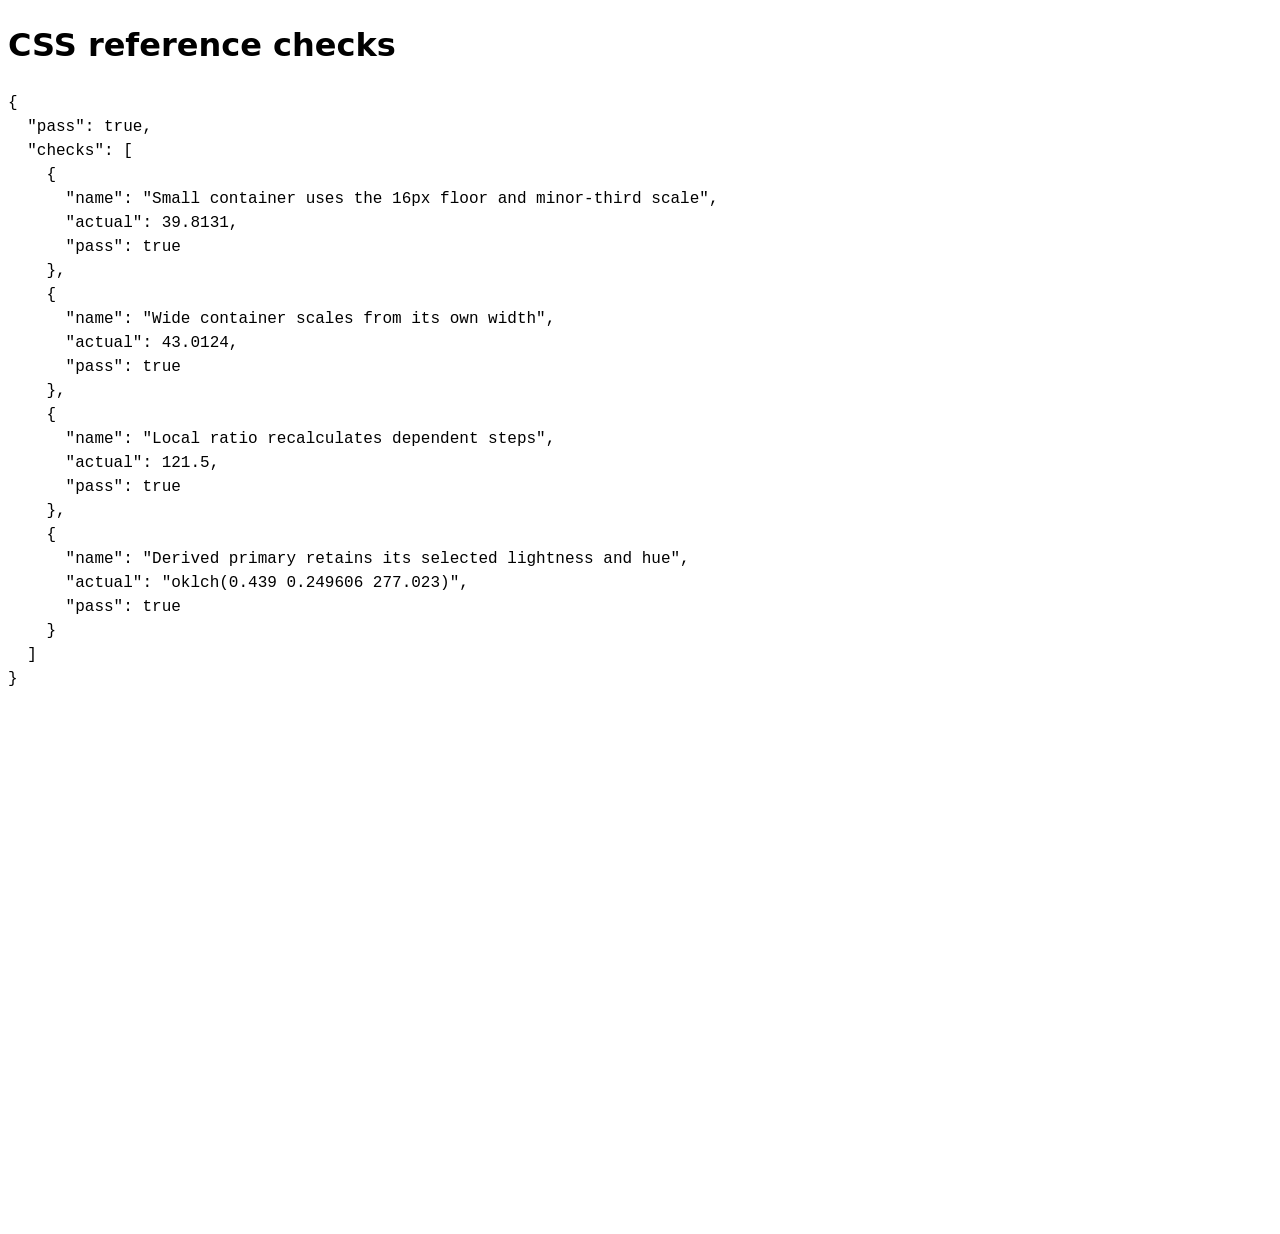
<file: tests/css-reference.html>
<!doctype html>
<html lang="en">
<meta charset="utf-8">
<meta name="viewport" content="width=device-width, initial-scale=1">
<title>CSS reference checks</title>
<link rel="stylesheet" href="../skills/typography/references/fluid-type.css">
<link rel="stylesheet" href="../skills/color/references/derived-colors.css">
<style>
body { font: 16px/1.5 system-ui, sans-serif; }
.sample { visibility: hidden; position: absolute; }
#small, #local { width: 400px; }
#wide { width: 1000px; }
#local { --text-ratio: 1.5; }
#derived { background: var(--color-primary-600); }
</style>
<h1>CSS reference checks</h1>
<pre id="result">Waiting for stylesheets.</pre>
<div id="small" class="prose sample"><h1>Small container</h1></div>
<div id="wide" class="prose sample"><h1>Wide container</h1></div>
<div id="local" class="prose sample"><h1>Local ratio</h1></div>
<div id="derived" class="sample">Derived primary</div>
<script>
window.addEventListener('load', () => {
  const small = parseFloat(getComputedStyle(document.querySelector('#small h1')).fontSize);
  const wide = parseFloat(getComputedStyle(document.querySelector('#wide h1')).fontSize);
  const local = parseFloat(getComputedStyle(document.querySelector('#local h1')).fontSize);
  const derived = getComputedStyle(document.querySelector('#derived')).backgroundColor;
  const checks = [
    { name: 'Small container uses the 16px floor and minor-third scale', actual: small, pass: Math.abs(small - 39.81312) < 0.01 },
    { name: 'Wide container scales from its own width', actual: wide, pass: Math.abs(wide - 43.01239) < 0.01 },
    { name: 'Local ratio recalculates dependent steps', actual: local, pass: Math.abs(local - 121.5) < 0.01 },
    { name: 'Derived primary retains its selected lightness and hue', actual: derived, pass: /^oklch\(0\.439\s/.test(derived) && /277\.023\)/.test(derived) }
  ];
  document.querySelector('#result').textContent = JSON.stringify({ pass: checks.every(check => check.pass), checks }, null, 2);
});
</script>
</html>
</file>
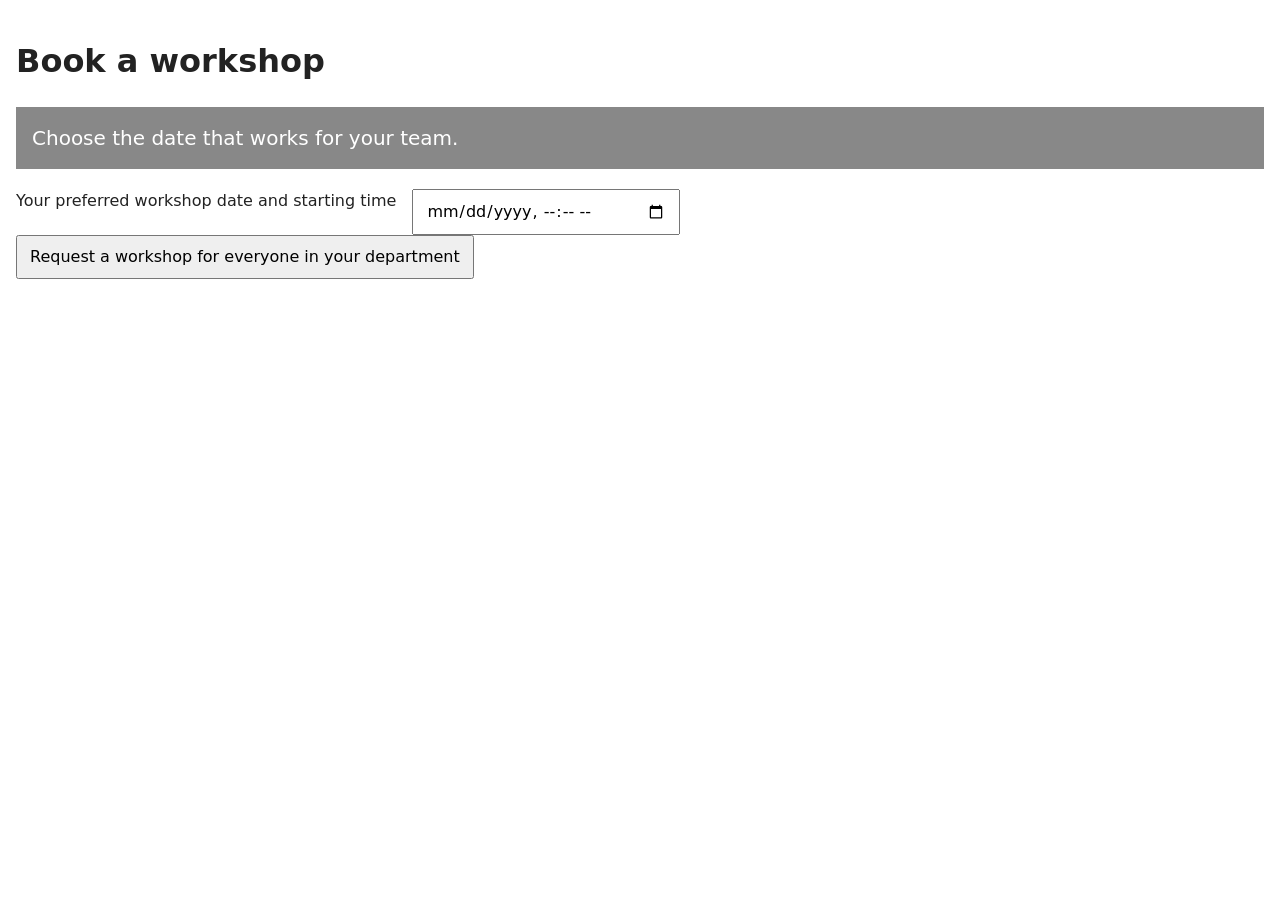
<file: evals/fixtures/booking.html>
<!doctype html>
<html lang="en">
<meta charset="utf-8">
<meta name="viewport" content="width=device-width, initial-scale=1">
<title>Meridian booking</title>
<style>
body { margin: 0; padding: 16px; font: 16px/1.5 system-ui, sans-serif; background: #fff; color: #222; }
form { width: 600px; }
p { font-size: 20px; font-weight: 400; color: #fff; background: #888; padding: 16px; }
.row { display: flex; gap: 16px; white-space: nowrap; }
input, button { font: inherit; padding: 8px 12px; }
</style>
<h1>Book a workshop</h1>
<p>Choose the date that works for your team.</p>
<form action="/bookings" method="post">
<div class="row"><span>Your preferred workshop date and starting time</span><input name="starts_at" type="datetime-local"></div>
<button type="submit">Request a workshop for everyone in your department</button>
</form>
</html>
</file>
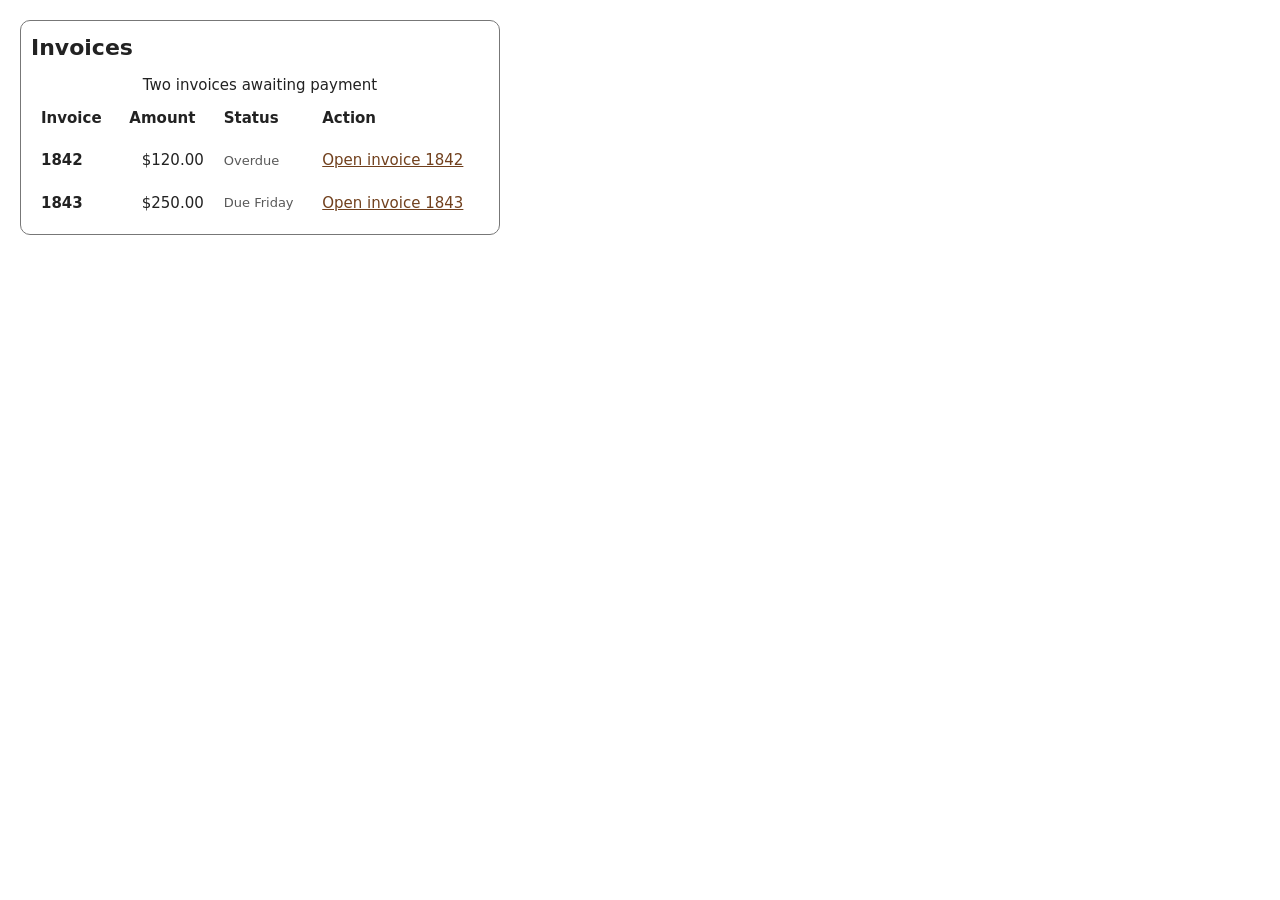
<file: evals/fixtures/invoices.html>
<!doctype html>
<html lang="en">
<meta charset="utf-8">
<meta name="viewport" content="width=device-width, initial-scale=1">
<title>Meridian invoices</title>
<style>
body { margin: 0; padding: 20px; font: 15px/1.5 system-ui, sans-serif; color: #222; background: #fff; }
.panel { width: 100%; max-width: 480px; padding: 10px; border: 1px solid #777; border-radius: 10px; box-sizing: border-box; }
h1 { font-size: 22px; margin: 0 0 10px; }
table { width: 100%; border-collapse: collapse; }
th, td { padding: 10px; text-align: left; }
.amount { text-align: right; font-variant-numeric: tabular-nums; }
.status { font-size: 13px; color: #595959; }
a { color: #71401d; text-decoration: underline; }
:focus-visible { outline: 2px solid #71401d; outline-offset: 3px; }
</style>
<main class="panel">
<h1>Invoices</h1>
<table>
<caption>Two invoices awaiting payment</caption>
<thead><tr><th scope="col">Invoice</th><th scope="col">Amount</th><th scope="col">Status</th><th scope="col">Action</th></tr></thead>
<tbody>
<tr><th scope="row">1842</th><td class="amount">$120.00</td><td class="status">Overdue</td><td><a href="/invoices/1842">Open invoice 1842</a></td></tr>
<tr><th scope="row">1843</th><td class="amount">$250.00</td><td class="status">Due Friday</td><td><a href="/invoices/1843">Open invoice 1843</a></td></tr>
</tbody>
</table>
</main>
</html>
</file>
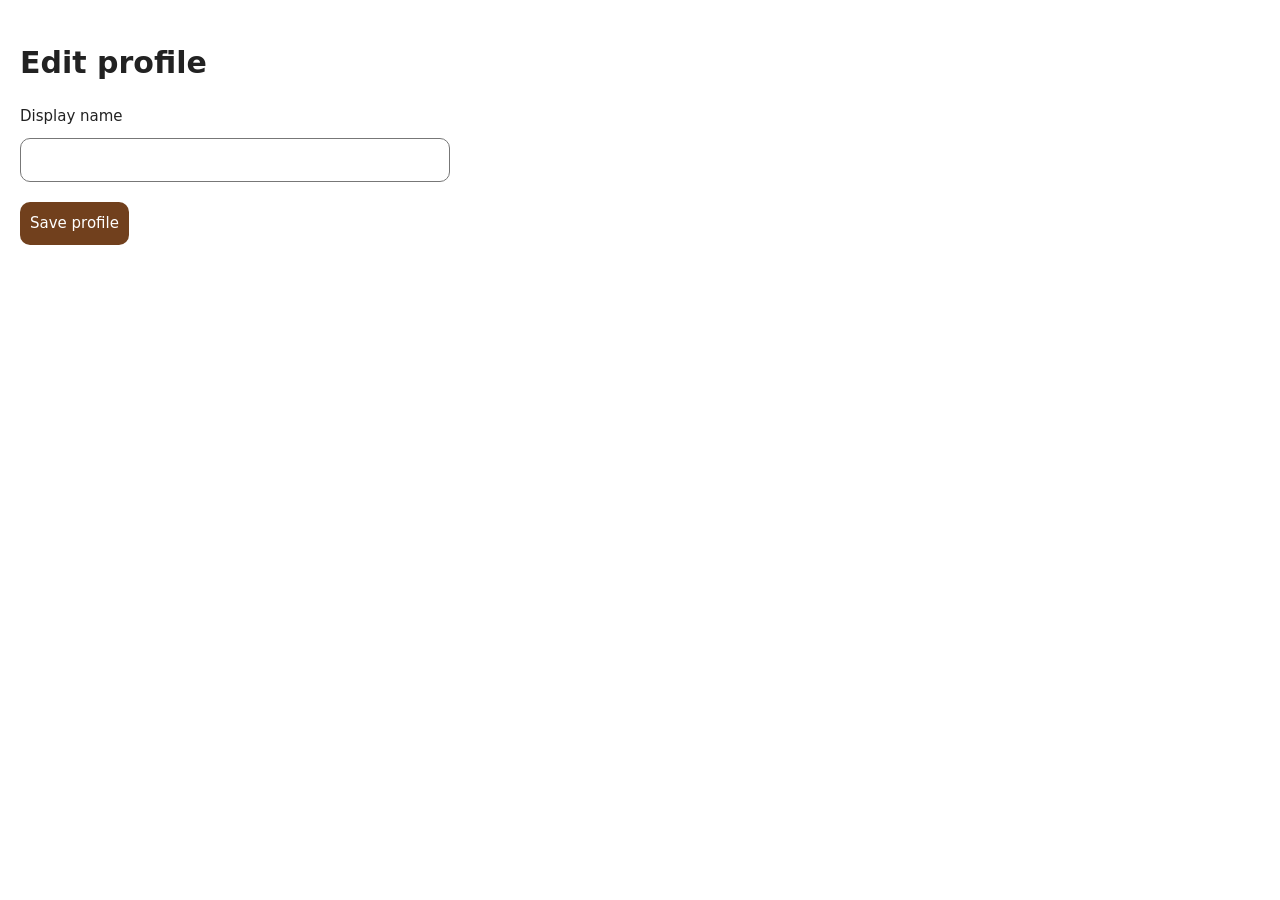
<file: evals/fixtures/profile.html>
<!doctype html>
<html lang="en">
<meta charset="utf-8">
<meta name="viewport" content="width=device-width, initial-scale=1">
<title>Meridian profile</title>
<style>
:root { --brand: #71401d; --ink: #222; --space: 10px; --radius: 10px; --body: 15px; }
body { font: var(--body)/1.5 system-ui, sans-serif; color: var(--ink); margin: 0; padding: 20px; background: #fff; }
form { max-width: 430px; display: grid; gap: 20px; }
label { display: grid; gap: var(--space); }
input, button { font: inherit; border-radius: var(--radius); padding: var(--space); }
input { border: 1px solid #777; }
button { background: var(--brand); color: #fff; border: 0; justify-self: start; }
:focus-visible { outline: 2px solid var(--brand); outline-offset: 3px; }
</style>
<h1>Edit profile</h1>
<form action="/profile" method="post">
<label>Display name <input name="display_name" autocomplete="nickname"></label>
<button type="submit">Save profile</button>
</form>
</html>
</file>
<file: skills/typography/references/fluid-type.css>
:root {
  --minor-second: 1.067;
  --major-second: 1.125;
  --minor-third: 1.2;
  --major-third: 1.25;
  --perfect-fourth: 1.333;
  --aug-fourth: 1.414;
  --perfect-fifth: 1.5;
  --golden-ratio: 1.618;
  --text-ratio: var(--minor-third);
  --text-min: 16;
  --screen-min: 640;
  --screen-max: 1536;
}

:root, .prose {
  --text-max: calc(var(--text-min) * var(--text-ratio));
  --text-diff: calc(var(--text-max) - var(--text-min));
  --screen-diff: calc(var(--screen-max) - var(--screen-min));
  --fluid-size: calc(var(--text-min) * 1px + (100cqw - var(--screen-min) * 1px) * var(--text-diff) / var(--screen-diff));
  --text-base: clamp(var(--text-min) * 1px, var(--fluid-size), var(--text-max) * 1px);
  --text-lg: calc(var(--text-base) * var(--text-ratio));
  --text-xl: calc(var(--text-lg) * var(--text-ratio));
  --text-2xl: calc(var(--text-xl) * var(--text-ratio));
  --text-3xl: calc(var(--text-2xl) * var(--text-ratio));
  --text-4xl: calc(var(--text-3xl) * var(--text-ratio));
  --text-5xl: calc(var(--text-4xl) * var(--text-ratio));
  --text-6xl: calc(var(--text-5xl) * var(--text-ratio));
  --text-7xl: calc(var(--text-6xl) * var(--text-ratio));
  --text-8xl: calc(var(--text-7xl) * var(--text-ratio));
  --text-9xl: calc(var(--text-8xl) * var(--text-ratio));
  --text-sm: calc(var(--text-base) / var(--text-ratio));
  --text-xs: calc(var(--text-sm) / var(--text-ratio));
}

.prose {
  container-type: inline-size;
}

.prose h1 {
  font-family: Charter, 'Bitstream Charter', 'Sitka Text', Cambria, serif;
  font-size: var(--text-4xl);
}
</file>
<file: skills/color/references/derived-colors.css>
:root {
  --c-base: 0.014;

  --color-primary: oklch(45% 0.24 277.023);
  --color-secondary: oklch(65% 0.241 354.308);
  --color-accent: oklch(77% 0.152 181.912);
  --color-core: oklch(92% 0.004 286.32);
  --color-tone: oklch(21.15% 0.012 254.09);
  --color-info: oklch(74% 0.16 232.661);
  --color-success: oklch(76% 0.177 163.223);
  --color-warning: oklch(82% 0.189 84.429);
  --color-critical: oklch(71% 0.194 13.428);

  --l-50: 0.985;
  --l-100: 0.97;
  --l-200: 0.922;
  --l-300: 0.87;
  --l-400: 0.708;
  --l-500: 0.556;
  --l-600: 0.439;
  --l-700: 0.371;
  --l-800: 0.269;
  --l-900: 0.205;
  --l-950: 0.145;

  --c-50: calc(c * (sin((1 - var(--l-50)) * pi)) + var(--c-base));
  --c-100: calc(c * (sin((1 - var(--l-100)) * pi)) + var(--c-base));
  --c-200: calc(c * (sin((1 - var(--l-200)) * pi)) + var(--c-base));
  --c-300: calc(c * (sin((1 - var(--l-300)) * pi)) + var(--c-base));
  --c-400: calc(c * (sin((1 - var(--l-400)) * pi)) + var(--c-base));
  --c-500: calc(c * (sin((1 - var(--l-500)) * pi)) + var(--c-base));
  --c-600: calc(c * (sin((1 - var(--l-600)) * pi)) + var(--c-base));
  --c-700: calc(c * (sin((1 - var(--l-700)) * pi)) + var(--c-base));
  --c-800: calc(c * (sin((1 - var(--l-800)) * pi)) + var(--c-base));
  --c-900: calc(c * (sin((1 - var(--l-900)) * pi)) + var(--c-base));
  --c-950: calc(c * (sin((1 - var(--l-950)) * pi)) + var(--c-base));

  --color-primary-50: oklch(from var(--color-primary) var(--l-50) var(--c-50) h);
  --color-primary-100: oklch(from var(--color-primary) var(--l-100) var(--c-100) h);
  --color-primary-200: oklch(from var(--color-primary) var(--l-200) var(--c-200) h);
  --color-primary-300: oklch(from var(--color-primary) var(--l-300) var(--c-300) h);
  --color-primary-400: oklch(from var(--color-primary) var(--l-400) var(--c-400) h);
  --color-primary-500: oklch(from var(--color-primary) var(--l-500) var(--c-500) h);
  --color-primary-600: oklch(from var(--color-primary) var(--l-600) var(--c-600) h);
  --color-primary-700: oklch(from var(--color-primary) var(--l-700) var(--c-700) h);
  --color-primary-800: oklch(from var(--color-primary) var(--l-800) var(--c-800) h);
  --color-primary-900: oklch(from var(--color-primary) var(--l-900) var(--c-900) h);
  --color-primary-950: oklch(from var(--color-primary) var(--l-950) var(--c-950) h);

  --color-secondary-600: oklch(from var(--color-secondary) var(--l-600) var(--c-600) h);
  --color-accent-600: oklch(from var(--color-accent) var(--l-600) var(--c-600) h);
  --color-core-600: oklch(from var(--color-core) var(--l-600) var(--c-600) h);
  --color-tone-600: oklch(from var(--color-tone) var(--l-600) var(--c-600) h);
  --color-info-600: oklch(from var(--color-info) var(--l-600) var(--c-600) h);
  --color-success-600: oklch(from var(--color-success) var(--l-600) var(--c-600) h);
  --color-warning-600: oklch(from var(--color-warning) var(--l-600) var(--c-600) h);
  --color-critical-600: oklch(from var(--color-critical) var(--l-600) var(--c-600) h);
}
</file>
